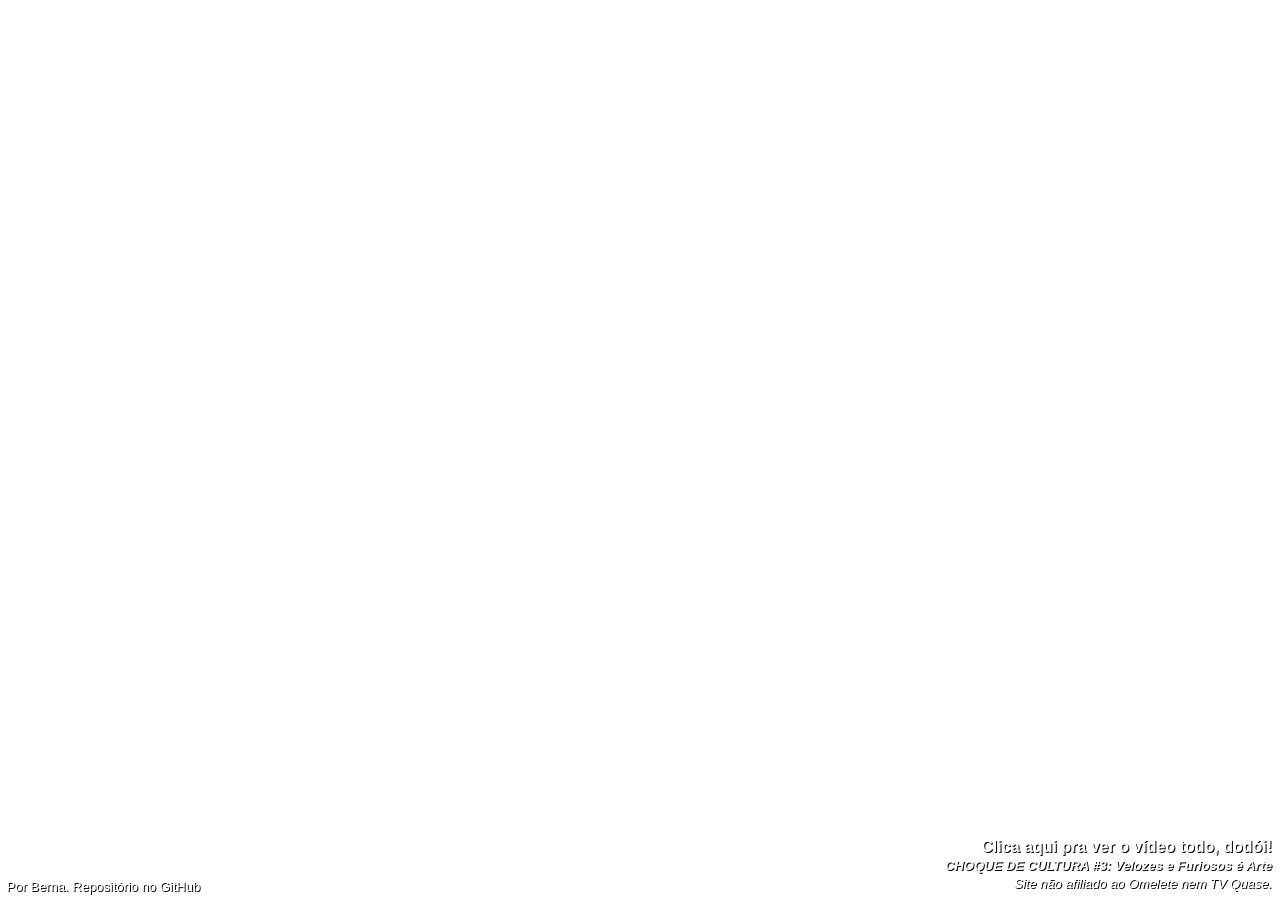
<file: index.html>
<!DOCTYPE html>
<html lang="en">
<head>
    <meta charset="UTF-8">
    <title>ACHOU ERRADO, OTÁRIO!</title>

    <link href="css/otario.css" media="all" rel="stylesheet" type="text/css">

    <script src="https://ajax.googleapis.com/ajax/libs/jquery/3.0.0/jquery.min.js"></script>
    <script type="text/javascript" src="js/jquery.mb.YTPlayer.min.js"></script>
    <script type="text/javascript" src="js/video-list.js"></script>
    <script type="text/javascript" src="js/otarioPlayer.js"></script>
</head>
<body>
<div id="bgndVideo" class="player"
data-property='{"videoURL":"https://www.youtube.com/watch?v=s5-fdzY1JGw", "containment":"body", "showControls": false, "autoPlay":true, "mute":false, "startAt":5, "stopAt":10, "loop":true, "opacity":1}'></div>
<div id="rodape-dados-projeto" class="rodape">Por Berna. <a href="https://github.com/Berna-L/achou-errado-otario">Repositório no GitHub</a></div>
<div id="rodape-dados-video" class="rodape"><a id="link-video" href="https://www.youtube.com/watch?v=s5-fdzY1JGw">Clica aqui pra ver o vídeo todo, dodói!<br/>
    <span id="nome-video">O Javascript bateu com a van no caminho</span></a><br/>
    <span id="creditos">Site não afiliado ao <a href="https://omelete.com.br">Omelete</a> nem <a href="https://tvquase.com">TV Quase</a>.</span>
</div>
</body>
</html>
</file>
<file: css/otario.css>
.rodape {
    font-family: sans-serif;
    color: white;
    text-shadow: 1px 1px black;
    text-align: right;
    position: absolute;
    bottom: 0.5em;
    right: 0.5em;
}

#rodape-dados-projeto {
    text-align: left;
    font-size: small;
    bottom: 0.5em;
    left: 0.5em;
}

#rodape-dados-video {
    text-align: right;
    bottom: 0.5em;
    right: 0.5em;
}

.rodape a,
.rodape a:hover {
    color: inherit;
    text-decoration: none;
}

#link-video {
    font-size: medium;
    font-weight: bold;
}

#nome-video, #creditos {
    font-size: small;
    font-style: italic;
}
</file>
